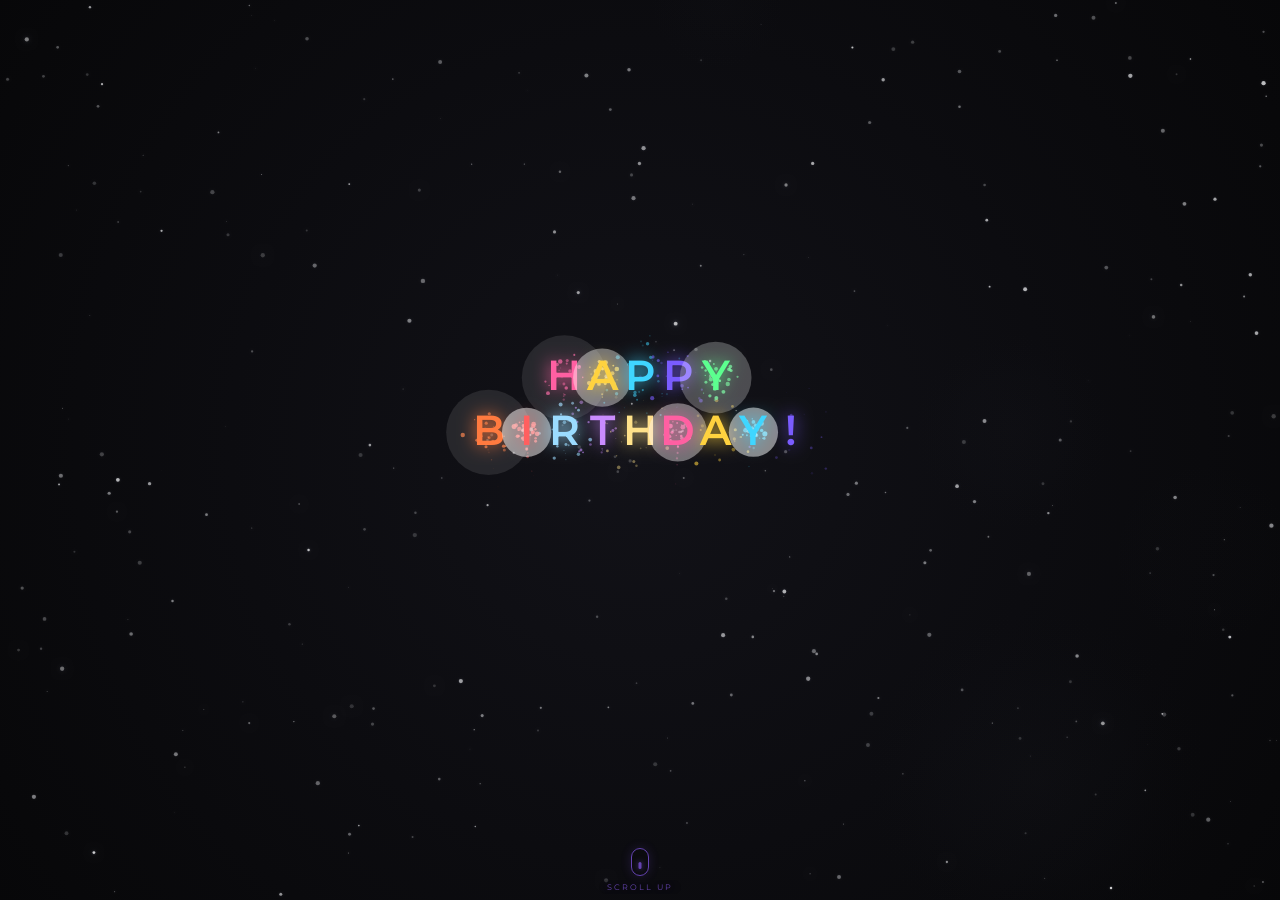
<file: index.html>
<!DOCTYPE html>
<html lang="en">
<head>
  <meta charset="UTF-8" />
  <meta name="viewport" content="width=device-width, initial-scale=1.0, maximum-scale=1.0, user-scalable=no" />
  <title>Happy Birthday · Launch</title>
  <link rel="preconnect" href="https://fonts.googleapis.com" />
  <link rel="preconnect" href="https://fonts.gstatic.com" crossorigin />
  <link href="https://fonts.googleapis.com/css2?family=Montserrat:wght@400;600;700&family=Inter:wght@300;400;500;600;700&family=Rustic+Roadway&family=Ocean+Trace+Personal&display=swap" rel="stylesheet" />
  <link rel="stylesheet" href="style.css" />
</head>
<body>

  <!-- Countdown Overlay -->
  <div id="countdownOverlay">
    <canvas id="countdownBg"></canvas>
    <div class="countdown-wrapper">
      <div class="timer" id="timerContainer">
        <div class="time-block"><div class="num" id="days">00</div><div class="label">Days</div></div>
        <div class="colon">:</div>
        <div class="time-block"><div class="num" id="hours">00</div><div class="label">Hours</div></div>
        <div class="colon">:</div>
        <div class="time-block"><div class="num" id="minutes">00</div><div class="label">Minutes</div></div>
        <div class="colon">:</div>
        <div class="time-block"><div class="num" id="seconds">00</div><div class="label">Seconds</div></div>
      </div>
    </div>
  </div>

  <!-- Rocket Section -->
  <section class="rocket-section" id="rocketSection">
    <canvas id="c"></canvas>
    <div class="scroll-up" id="scrollHint">
      <div class="mouse"></div>
      <div class="text">SCROLL UP</div>
    </div>
  </section>

  <!-- Main Content - Wish Section -->
  <div class="page-content" id="pageTwo">
    <section class="wish-section">
      <div class="photo-frame">
        <div class="frame-halo"></div>
        <div class="photo-box">
          <div class="photo-box-body">
            <img src="photo.jpg" alt="Birthday Photo" onerror="this.style.display='none'" />
          </div>
        </div>
      </div>
      <h1 class="hero-title"><span class="happy-text">Happy</span><span class="birthday-text">Birthday</span></h1>
      <p class="hero-typing-row"><span id="typing"></span><span class="cursor">|</span></p>
      <p class="greeting-sub">Wishing You Endless Happiness, Success &amp; Good Health..</p>
    </section>
  </div>

  <script src="script.js"></script>
</body>
</html>
</file>
<file: style.css>
* {
  margin: 0;
  padding: 0;
  box-sizing: border-box;
}

:root {
  --bg: #1a1028;
  --card: #1f1530;
  --border: #3a2a50;
  --ink: #e9e5dc;
  --muted: #9a8ab0;
  --accent: #c084fc;
  --accent2: #e9a8f0;
  --pink: #ff6b9d;
  --r: 16px;
  --track: 2px;
}

html {
  scroll-behavior: smooth;
}

body {
  background: var(--bg);
  color: var(--ink);
  font-family: 'Inter', system-ui, Arial, sans-serif;
  font-weight: 400;
  overflow: hidden;
  height: 100vh;
  -webkit-font-smoothing: antialiased;
}

body.unlocked {
  overflow-x: hidden;
  overflow-y: auto;
  height: auto;
}

/* ===== Countdown Overlay ===== */
#countdownOverlay {
  position: fixed;
  inset: 0;
  width: 100%;
  height: 100vh;
  background: #0a0a0c;
  z-index: 100;
  display: flex;
  align-items: center;
  justify-content: center;
  flex-direction: column;
  transition: opacity 0.8s cubic-bezier(0.4, 0, 0.2, 1),
    transform 0.8s cubic-bezier(0.4, 0, 0.2, 1),
    visibility 0.8s;
  padding: 24px;
  overflow: hidden;
  pointer-events: auto;
}

#countdownOverlay.hidden {
  opacity: 0;
  transform: scale(1.08);
  visibility: hidden;
  pointer-events: none;
}

#countdownBg {
  position: absolute;
  inset: 0;
  width: 100%;
  height: 100%;
  display: block;
  z-index: 0;
}

.countdown-wrapper {
  max-width: 600px;
  width: 100%;
  text-align: center;
  padding: 30px 20px 36px;
  background: rgba(26, 16, 40, 0.45);
  backdrop-filter: blur(12px);
  -webkit-backdrop-filter: blur(12px);
  border-radius: 40px;
  border: 1px solid rgba(192, 132, 252, 0.2);
  box-shadow: 0 30px 80px rgba(0, 0, 0, 0.8), 0 0 0 1px rgba(192, 132, 252, 0.08);
  position: relative;
  z-index: 1;
}

.timer {
  display: flex;
  justify-content: center;
  align-items: center;
  gap: 4px;
}

.time-block {
  background: rgba(10, 10, 12, 0.4);
  border: 1px solid rgba(192, 132, 252, 0.12);
  border-radius: 18px;
  padding: 10px 8px;
  min-width: 56px;
  backdrop-filter: blur(4px);
}

.time-block .num {
  font-family: 'Montserrat', sans-serif;
  font-weight: 700;
  font-size: clamp(1.8rem, 5vw, 3.2rem);
  line-height: 1;
  background: linear-gradient(135deg, #c084fc, #e9a8f0);
  -webkit-background-clip: text;
  background-clip: text;
  color: transparent;
  text-shadow: 0 0 30px rgba(192, 132, 252, 0.2);
  letter-spacing: 1px;
}

.time-block .label {
  font-size: 0.55rem;
  text-transform: uppercase;
  letter-spacing: 0.2em;
  color: #9a8ab0;
  margin-top: 3px;
  font-weight: 400;
}

.colon {
  font-size: clamp(1.8rem, 4vw, 2.8rem);
  font-weight: 200;
  color: #3a2a50;
  align-self: center;
  padding: 0 1px;
}

/* ===== Rocket Section ===== */
.rocket-section {
  position: fixed;
  inset: 0;
  width: 100%;
  height: 100vh;
  overflow: hidden;
  background: #0a0a0c;
  font-family: 'Montserrat', sans-serif;
  z-index: 50;
  opacity: 1;
  transform: scale(1);
  transition: opacity 0.5s cubic-bezier(0.4, 0, 0.2, 1),
    transform 0.5s cubic-bezier(0.4, 0, 0.2, 1),
    visibility 0.5s;
  pointer-events: auto;
}

.rocket-section.hidden {
  opacity: 0;
  transform: scale(1.06);
  visibility: hidden;
  pointer-events: none;
}

.rocket-section canvas {
  display: block;
  width: 100%;
  height: 100%;
  background: transparent;
  touch-action: none;
}

.scroll-up {
  position: absolute;
  bottom: 6px;
  left: 50%;
  transform: translateX(-50%);
  display: flex;
  flex-direction: column;
  align-items: center;
  gap: 4px;
  z-index: 20;
  user-select: none;
  opacity: 0.7;
  transition: opacity 0.3s;
  cursor: pointer;
}

.scroll-up:hover {
  opacity: 1;
}

.mouse {
  width: 18px;
  height: 28px;
  border: 1.5px solid #8b5cf6;
  border-radius: 14px;
  position: relative;
  box-shadow: 0 0 12px rgba(139, 92, 246, 0.25);
  background: rgba(10, 10, 12, 0.2);
  backdrop-filter: blur(2px);
}

.mouse::before {
  content: "";
  position: absolute;
  left: 50%;
  bottom: 6px;
  width: 3px;
  height: 7px;
  border-radius: 8px;
  background: #8b5cf6;
  transform: translateX(-50%);
  animation: wheelUp 1.6s infinite;
  box-shadow: 0 0 6px #8b5cf6;
}

@keyframes wheelUp {
  0% {
    opacity: 1;
    transform: translate(-50%, 0);
  }
  70% {
    opacity: 0;
    transform: translate(-50%, -12px);
  }
  100% {
    opacity: 0;
    transform: translate(-50%, -12px);
  }
}

.scroll-up .text {
  color: #8b5cf6;
  font-size: 8px;
  letter-spacing: 2px;
  text-transform: uppercase;
  font-weight: 400;
  text-shadow: 0 0 8px rgba(139, 92, 246, 0.2);
  background: rgba(10, 10, 12, 0.25);
  padding: 2px 8px;
  border-radius: 20px;
  backdrop-filter: blur(2px);
  white-space: nowrap;
}

/* ===== Page Content ===== */
.page-content {
  display: none;
  position: relative;
  z-index: 40;
  min-height: 100vh;
  background: radial-gradient(ellipse 70% 50% at 50% -5%, rgba(192, 132, 252, 0.1) 0%, transparent 65%), var(--bg);
}

.page-content.shown {
  display: flex;
  flex-direction: column;
  align-items: center;
  justify-content: center;
  opacity: 0;
  transform: translateY(24px) scale(0.99);
}

.page-content.shown.entered {
  opacity: 1;
  transform: translateY(0) scale(1);
  transition: opacity 0.6s cubic-bezier(0.4, 0, 0.2, 1) 0.1s,
    transform 0.6s cubic-bezier(0.4, 0, 0.2, 1) 0.1s;
}

/* ===== Wish Section ===== */
.wish-section {
  position: relative;
  display: flex;
  flex-direction: column;
  align-items: center;
  justify-content: center;
  min-height: 100vh;
  padding: 40px 24px;
  text-align: center;
  width: 100%;
}

.photo-frame {
  display: flex;
  justify-content: center;
  margin: 0 0 32px 0;
  position: relative;
}

.frame-halo {
  position: absolute;
  width: 232px;
  height: 232px;
  top: 50%;
  left: 50%;
  transform: translate(-50%, -50%);
  border-radius: 50%;
  background: radial-gradient(circle, rgba(192, 132, 252, 0.22) 0%, rgba(255, 107, 157, 0.09) 45%, transparent 72%);
  filter: blur(2px);
  animation: haloBreathe 5s ease-in-out infinite;
  z-index: 0;
  pointer-events: none;
}

@keyframes haloBreathe {
  0%,
  100% {
    opacity: 0.5;
    transform: translate(-50%, -50%) scale(0.94);
  }
  50% {
    opacity: 1;
    transform: translate(-50%, -50%) scale(1.05);
  }
}

/* ===== PHOTO BOX - UPDATED with single clean outer border ===== */
.photo-box {
  width: 180px;
  height: 180px;
  border-radius: 24px;
  overflow: visible;
  position: relative;
  flex-shrink: 0;
  box-shadow: 0 20px 60px rgba(0, 0, 0, 0.6);
  transition: transform 0.4s cubic-bezier(0.22, 0.68, 0, 1.2), box-shadow 0.4s ease;
  border: 2.5px solid rgba(192, 132, 252, 0.5);
  /* Single clean outer border */
}

.photo-box-body {
  width: 100%;
  height: 100%;
  background: rgba(0, 0, 0, 0.2);
  display: flex;
  align-items: center;
  justify-content: center;
  overflow: hidden;
  position: relative;
  z-index: 3;
  border-radius: 24px;
}

.photo-box-body img {
  width: 100%;
  height: 100%;
  object-fit: cover;
  display: block;
  transition: transform 0.5s ease;
}

/* ===== Typography ===== */
.hero-title {
  font-family: 'Rustic Roadway', cursive;
  font-weight: 400;
  font-size: clamp(48px, 9vw, 82px);
  line-height: 1.2;
  color: #f0ecff;
  margin-bottom: 4px;
  text-shadow: 0 0 50px rgba(255, 107, 157, 0.25), 0 4px 30px rgba(192, 132, 252, 0.12);
  letter-spacing: 2px;
  display: inline-block;
}

.hero-title .happy-text {
  font-family: 'Rustic Roadway', cursive;
  color: #c4b5d4;
  display: inline-block;
  margin-right: 6px;
  font-size: clamp(44px, 8vw, 76px);
}

.hero-title .birthday-text {
  font-family: 'Rustic Roadway', cursive;
  background: linear-gradient(135deg, #f9a8d4, #f472b6, #ec4899);
  -webkit-background-clip: text;
  background-clip: text;
  color: transparent;
  text-shadow: 0 0 80px rgba(244, 114, 182, 0.3);
  display: inline-block;
  font-size: clamp(48px, 9vw, 82px);
}

.hero-typing-row {
  font-family: 'Ocean Trace Personal', cursive;
  font-weight: 400;
  font-size: clamp(34px, 6vw, 58px);
  line-height: 1.2;
  color: var(--pink);
  text-shadow: 0 0 40px rgba(255, 107, 157, 0.2);
  margin-bottom: 12px;
  min-height: 1.3em;
  letter-spacing: 1px;
}

.cursor {
  font-family: 'Inter', sans-serif;
  color: var(--pink);
  animation: blink 0.8s infinite;
}

@keyframes blink {
  50% {
    opacity: 0;
  }
}

.greeting-sub {
  font-family: 'Inter', sans-serif;
  font-size: clamp(15px, 2vw, 19px);
  font-weight: 300;
  color: var(--muted);
  letter-spacing: 0.02em;
  margin-top: 4px;
}

/* ===== Responsive ===== */
@media (max-width: 640px) {
  .photo-box {
    width: 150px;
    height: 150px;
    border-radius: 20px;
    border-width: 2px;
  }

  .photo-box-body {
    border-radius: 20px;
  }

  .frame-halo {
    width: 194px;
    height: 194px;
  }

  /* SCROLL UP visible but smaller on mobile */
  .scroll-up .text {
    font-size: 7px;
    padding: 1px 6px;
  }
  
  .mouse {
    width: 15px;
    height: 24px;
  }
  
  .mouse::before {
    width: 2.5px;
    height: 6px;
    bottom: 5px;
  }

  .scroll-up {
    bottom: 4px;
    gap: 2px;
  }
}

@media (max-width: 480px) {
  .countdown-wrapper {
    padding: 24px 14px 28px;
    border-radius: 30px;
  }

  .time-block {
    min-width: 44px;
    padding: 8px 5px;
    border-radius: 14px;
  }

  .time-block .num {
    font-size: clamp(1.4rem, 4.5vw, 2.2rem);
  }

  .time-block .label {
    font-size: 0.45rem;
  }

  .colon {
    font-size: clamp(1.4rem, 3.5vw, 2rem);
  }

  .photo-box {
    width: 130px;
    height: 130px;
    border-radius: 18px;
    border-width: 2px;
  }

  .photo-box-body {
    border-radius: 18px;
  }

  .frame-halo {
    width: 168px;
    height: 168px;
  }

  .wish-section {
    padding: 20px 16px;
  }

  /* SCROLL UP even smaller on very small screens */
  .scroll-up .text {
    font-size: 6px;
    padding: 1px 5px;
    letter-spacing: 1.5px;
  }
  
  .mouse {
    width: 12px;
    height: 20px;
    border-width: 1.2px;
  }
  
  .mouse::before {
    width: 2px;
    height: 5px;
    bottom: 4px;
  }

  .scroll-up {
    bottom: 3px;
    gap: 2px;
  }
}

@media (prefers-reduced-motion: reduce) {
  .frame-halo {
    animation: none;
    opacity: 0.8;
  }
}
</file>
